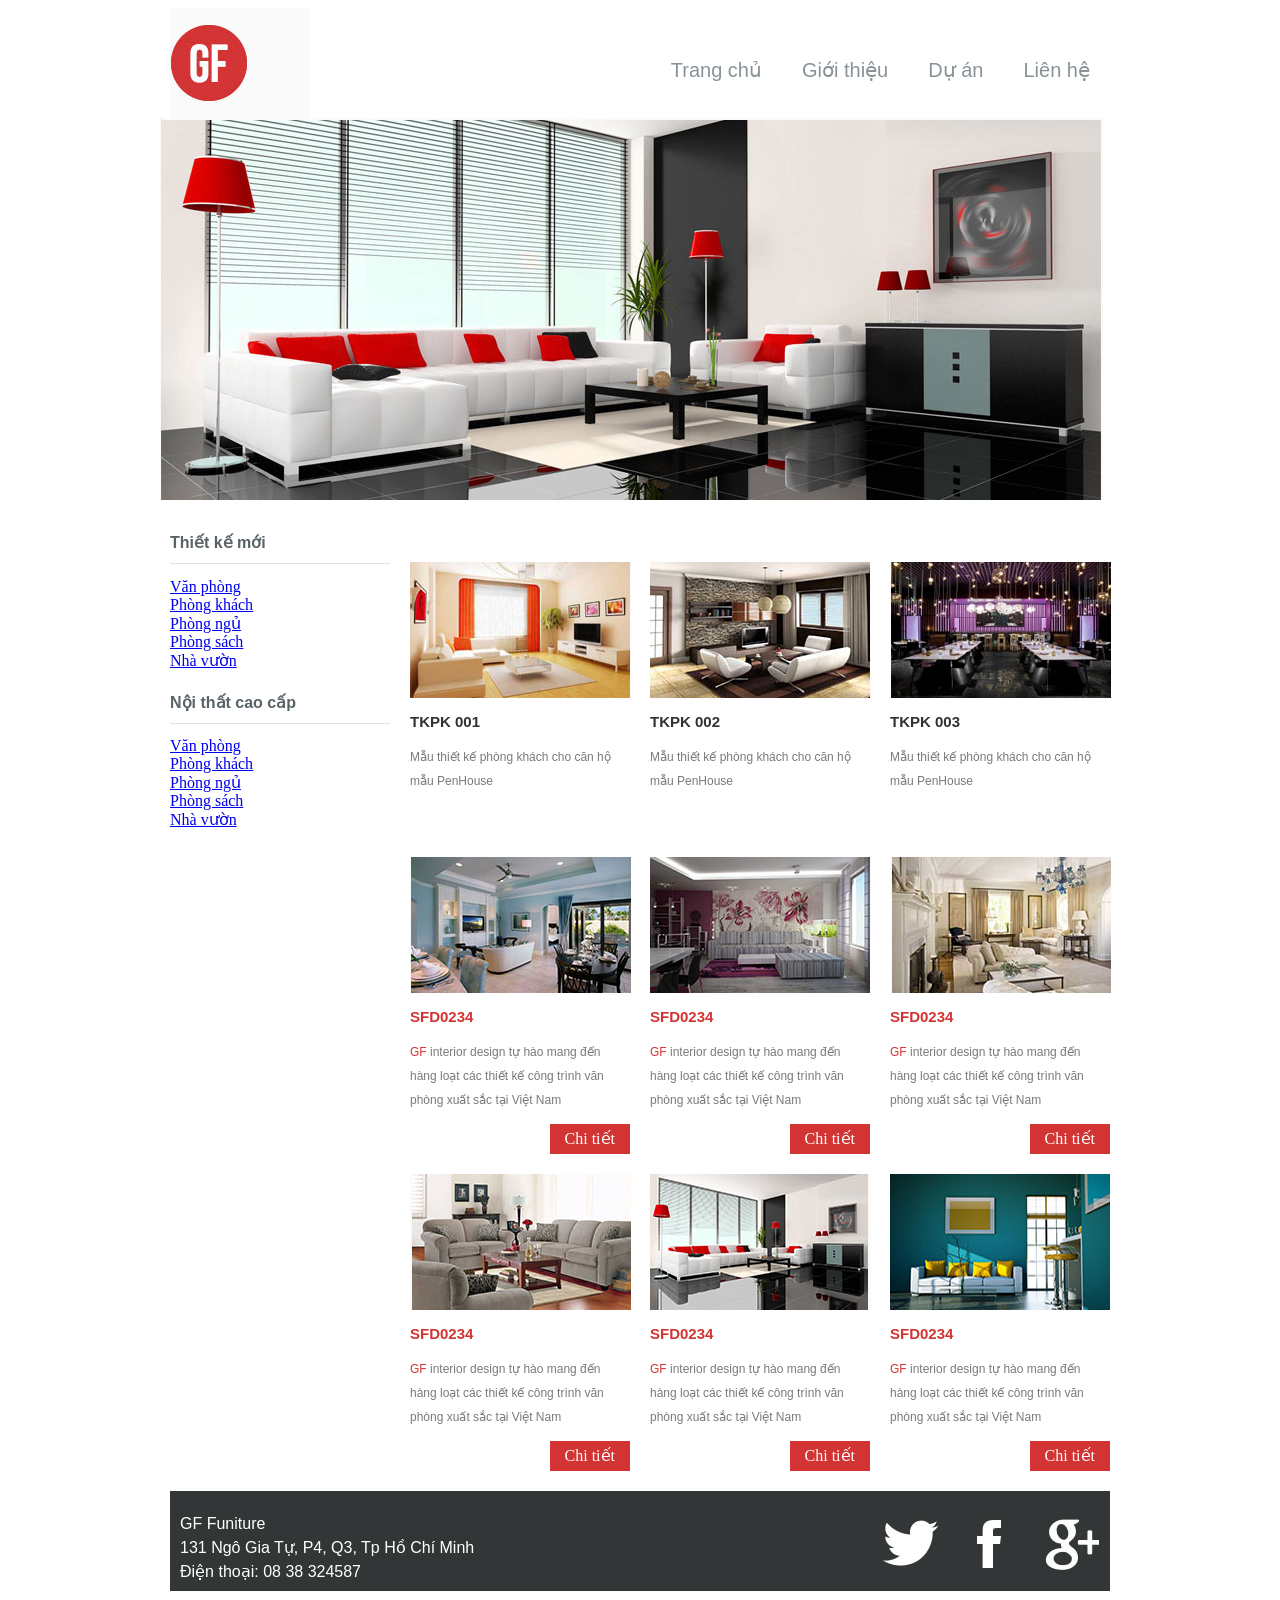
<file: html/index.html>
<!DOCTYPE html PUBLIC "-//W3C//DTD XHTML 1.0 Transitional//EN" "http://www.w3.org/TR/xhtml1/DTD/xhtml1-transitional.dtd">
<html xmlns="http://www.w3.org/1999/xhtml">
<head>
<meta http-equiv="Content-Type" content="text/html; charset=utf-8" />
<title>Untitled Document</title>
<link rel="stylesheet" type="text/css" href="/css/style.css"/>
</head>


<body>
<div id = "container">
    <div id="header">
     	<div class = "logo">
            <img src = "/image/logo.jpg" width="140" height="110" />
        </div>
        <div class = "nav">
            <ul>
                <li><a href = "">Trang chủ</a></li>
                <li><a href = "">Giới thiệu</a></li>
                <li><a href = "">Dự án </a></li>
                <li><a href = "">Liên hệ</a></li>
            </ul>
        </div>
     </div>
     <div class="clear"></div> <!--xóa định dạng float-->
     <div id="slider">
        <img src = "/image/slider_1.jpg" alt = "" />
     </div> 
    <div id="aside">
        <h2>Thiết kế mới</h2>
        <ul>
            <li><a href="#">Văn phòng</a></li>
            <li><a href="#">Phòng khách</a></li>
            <li><a href="#">Phòng ngủ</a></li>
            <li><a href="#">Phòng sách</a></li>
            <li><a href="#">Nhà vườn</a></li>
        </ul>
        <h2>Nội thất cao cấp</h2>
        <ul>
            <li><a href="#">Văn phòng</a></li>
            <li><a href="#">Phòng khách</a></li>
            <li><a href="#">Phòng ngủ</a></li>
            <li><a href="#">Phòng sách</a></li>
            <li><a href="#">Nhà vườn</a></li>
        </ul>
    </div>
    <div id="content">
        <div class = "mau_thiet_ke_moi">
            <div class="san_pham">
                <img src = "/image/san_pham_1.jpg"/>
            <h3>TKPK 001</h3>
            <p>Mẫu thiết kế phòng khách cho căn hộ mẫu PenHouse</p>
            </div>
            <div class="san_pham">
                <img src = "/image/san_pham_2.jpg"/>
            <h3>TKPK 002</h3>
            <p>Mẫu thiết kế phòng khách cho căn hộ mẫu PenHouse</p>
            </div>
            <div class="san_pham">
                <img src = "/image/san_pham_3.jpg"/>
            <h3>TKPK 003</h3>
            <p>Mẫu thiết kế phòng khách cho căn hộ mẫu PenHouse</p>
            </div>
            <div class="clear"></div>
            <div class="noi_that_cao_cap">
            	<div class="sp_cao_cap">
                	<img src="/image/san_pham_4.jpg"/>
                <h3>SFD0234</h3>
                <p><span style="color:#d23434">GF</span> interior design tự hào mang đến hàng loạt các thiết kế công trình văn phòng xuất sắc tại Việt Nam</p>
                <a href="#">Chi tiết</a>
                </div>
                <div class="sp_cao_cap">
                    <img src="/image/san_pham_5.jpg"/>
                <h3>SFD0234</h3>
                <p><span style="color:#d23434">GF</span> interior design tự hào mang đến hàng loạt các thiết kế công trình văn phòng xuất sắc tại Việt Nam</p>
                <a href="#">Chi tiết</a>
                </div>
                <div class="sp_cao_cap">
                	<img src="/image/san_pham_6.jpg"/>
                <h3>SFD0234</h3>
                <p><span style="color:#d23434">GF</span> interior design tự hào mang đến hàng loạt các thiết kế công trình văn phòng xuất sắc tại Việt Nam</p>
                <a href="#">Chi tiết</a>
                </div>
                <div class="sp_cao_cap">
                	<img src="/image/san_pham_7.jpg"/>
                <h3>SFD0234</h3>
                <p><span style="color:#d23434">GF</span> interior design tự hào mang đến hàng loạt các thiết kế công trình văn phòng xuất sắc tại Việt Nam</p>
                <a href="#">Chi tiết</a>
                </div>
                <div class="sp_cao_cap">
                	<img src="/image/san_pham_8.jpg"/>
                <h3>SFD0234</h3>
                <p><span style="color:#d23434">GF</span> interior design tự hào mang đến hàng loạt các thiết kế công trình văn phòng xuất sắc tại Việt Nam</p>
                <a href="#">Chi tiết</a>
                </div>
                <div class="sp_cao_cap">
                	<img src="/image/san_pham_9.jpg"/>
                <h3>SFD0234</h3>
                <p><span style="color:#d23434">GF</span> interior design tự hào mang đến hàng loạt các thiết kế công trình văn phòng xuất sắc tại Việt Nam</p>
                <a href="#">Chi tiết</a>
                </div>
            </div>
        </div>
    </div>
    <div class="clear"></div><!-- xóa định dạng float-->
    <div id="footer">
        <div class="dia_chi">
            <p style="padding-top:5px;padding-left:10px;">GF Funiture<br />
            131 Ngô Gia Tự, P4, Q3, Tp Hồ Chí Minh<br />
            Điện thoại: 08 38 324587</p>
        </div>
        <div class="icon">
            <img src="/image/icon_1.jpg" />
        </div>
        <div class="icon">
            <img src="/image/icon_2.jpg" />
        </div>
        <div class="icon">
            <img src="/image/icon_3.jpg" />
        </div>
    </div>
</div>
</body>
</html>
</file>
<file: css/style.css>
#container{
    width:960px ; 
    margin: auto;
}
.logo{
    width: 140px;
    margin: 0 10px;
    float:left;
}
.nav{
    width: 780px;
    margin: 0 10px;
    float:left;
    padding-top: 50px;
}
.nav ul{
    margin: 0 ;
    padding: 0;
    list-style: none;
    float: right;
}
.nav ul li{
    float : left;
}
.nav ul li a{
    padding: 0 20px 5px 20px;
    text-decoration: none;
    font-family:'Segoe UI', Tahoma, Geneva, Verdana, sans-serif ;
    font-size: 20px;
    color: #889297;
}
.nav ul li a:hover{
    color: #d24434;
    border-bottom:  3px solid #626b70;
}
.nav ul li a.active{
    color: #03F;
    border-bottom:  3px solid #09F;
}
#siler{
    width: 940px;
    margin:10px 10px;
}
.clear
{
	clear:both;
}
#aside{
    width: 220px;
    margin: 10px ;
    float: left;
}
#aside ul{
    margin: 0 ;
    padding: 0;
    list-style: none;
}
#aside h2{
    color:#596267;
    font-family: Arial, Helvetica, sans-serif;
    font-size: 16px;
    border-bottom: 1px solid #dce1e3;
    display:block;
    line-height: 40px;;
}
div#gNav ul {
    background: url(../images/bg_gnav.gif) repeat-x;
    border: 1px solid #000;
    height: 22px;
    padding: 12px 0;
}
#content{
    width:720px;
    float:left;
}
.mau_thiet_ke_moi
{
	width:720px;
	padding-top:62px;
}
.san_pham
{
	width:220px;
	float:left;
	margin:0 10px;
}
.san_pham h3
{
	color:#303131;
	font-size:15px;
	font-family:Tahoma, Geneva, sans-serif;
}
.san_pham p
{
	color:#787a7b;
	font-size:12px;
	font-family:Tahoma, Geneva, sans-serif;
	line-height:24px;
}
.noi_that_cao_cap
{
	width:720px;
	padding-top:42px;
}
.sp_cao_cap
{
	width:220px;
	float:left;
	margin:10px;
}
.sp_cao_cap h3
{
	color:#d23434;
	font-size:15px;
	font-family:Tahoma, Geneva, sans-serif;
}
.sp_cao_cap p
{
	color:#787a7b;
	font-size:12px;
	font-family:Tahoma, Geneva, sans-serif;
	line-height:24px;
}
.sp_cao_cap a
{
	text-decoration:none;
	color:#fff;
	background-color:#d23434;
	padding:0 15px;
	float:right;
	line-height:30px;
}
#footer{
    width:940px;
    height: 100px;
    background-color: #333637;
    margin:10px;
}
.dia_chi{
    width: 700px;
    color: #fff;
    font-size: 16px;
    line-height: 24px;
    font-family: Tahoma, Geneva, sans-serif;
    float: left;
}
.icon{
    width:60px;
    margin: 0 10px;
    float: left;
    padding-top: 20px;
}
</file>
